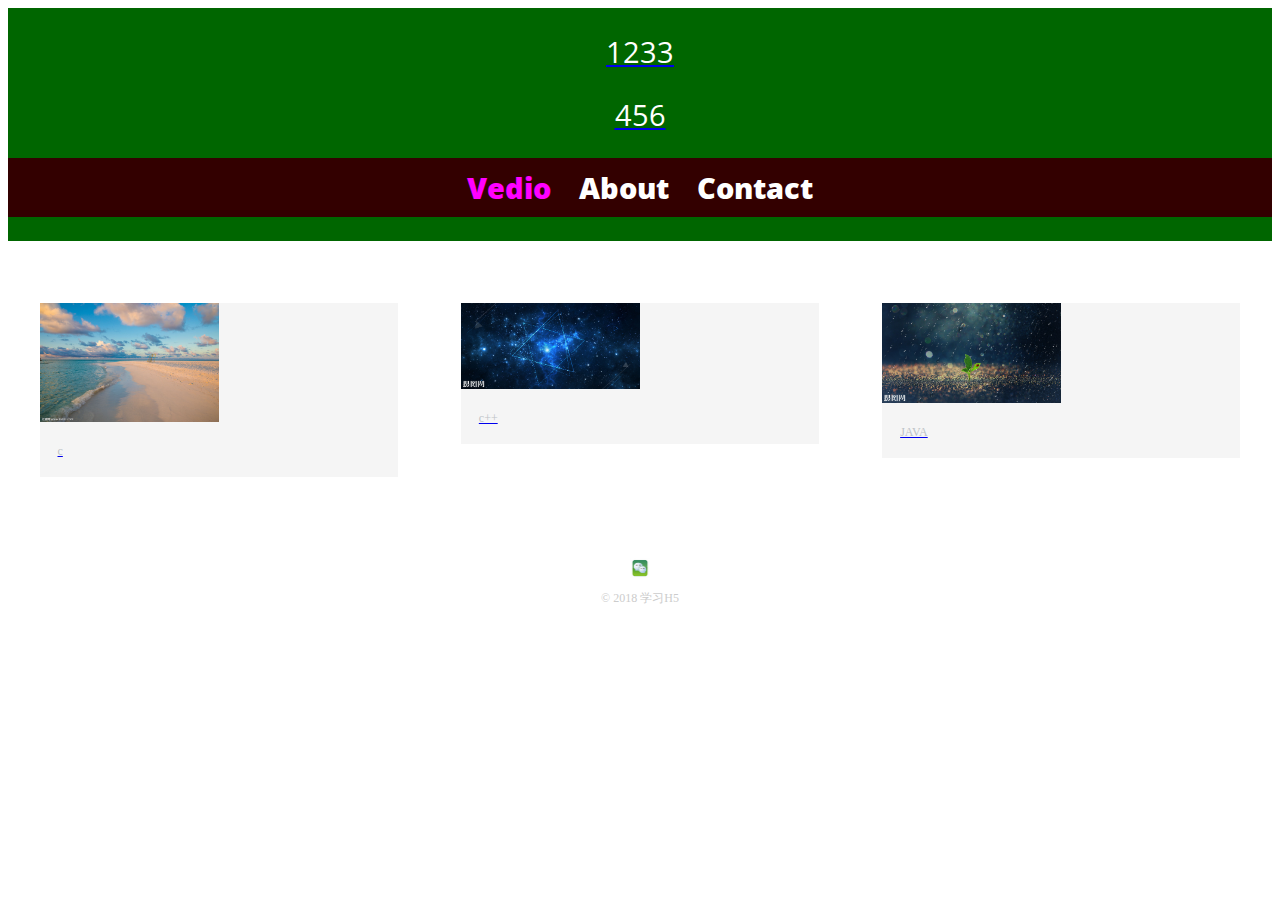
<file: index.html>
<!DOCTYPE html PUBLIC "-//W3C//DTD XHTML 1.0 Transitional//EN" "http://www.w3.org/TR/xhtml1/DTD/xhtml1-transitional.dtd">
<html xmlns="http://www.w3.org/1999/xhtml">
<head>
  <meta http-equiv="Content-Type" content="text/html; charset=utf-8" />
   <title>无标题文档</title>
    <link rel="stylesheet" href="css/main.css" />
	<link rel="stylesheet" href="css/responsive.css" />
	<meta name="viewport"  content="width-device-width,initial-scale=1.0" />
	<link href='http://fonts.font.im/css?family=Open+Sans:400,600,700,800' rel='stylesheet' type='text/css'>
</head>

<!--
<style>
  h1{
    color:#FF0000;
  }
 </style>
<style>

   nav a{
      color:#CC9900;
	  background-color:#00FF00;
   }

</style>
-->
<body>
   <header>
     <a href="index.html" id="logo">
      <h1>1233<h1>
	  <h2>456<h2>
	  </a>
	  <nav>
	     <ul>
		    <li><a href="index.html" class="selected">Vedio</a></li>
		    <li><a href="about.html">About</a></li>
			<li><a href="contact.html">Contact</a></li>
		 </ul>
	  
	  </nav>
   </header>
   <div id="wrapper">
		   <section>
			   <ul id="gallery">
				  <li>
					 <a href="img/海.jpg">
					 <img src="img/海.jpg" alt=" " />
					 <p>c</p>
				  </li>
				  <li>
					 <a href="img/星空.jpg">
					 <img src="img/星空.jpg" alt=" " />
					 <p>c++</p>
				  </li>
				 <li>
					 <a href="img/雨.jpg">
					 <img src="img/雨.jpg" alt=" " />
					 <p>JAVA</p>
				  </li> 
			   </ul>
		   </section>
		   <footer>
				 <a href="https://wx.qq.com/"><img src="img/微信.jpg" alt=" 微信LOGO" class="social-icon"/></a>
			 <p>&copy; 2018 学习H5 </p>
		   </footer>
   </div>


</body>
</html>
</file>
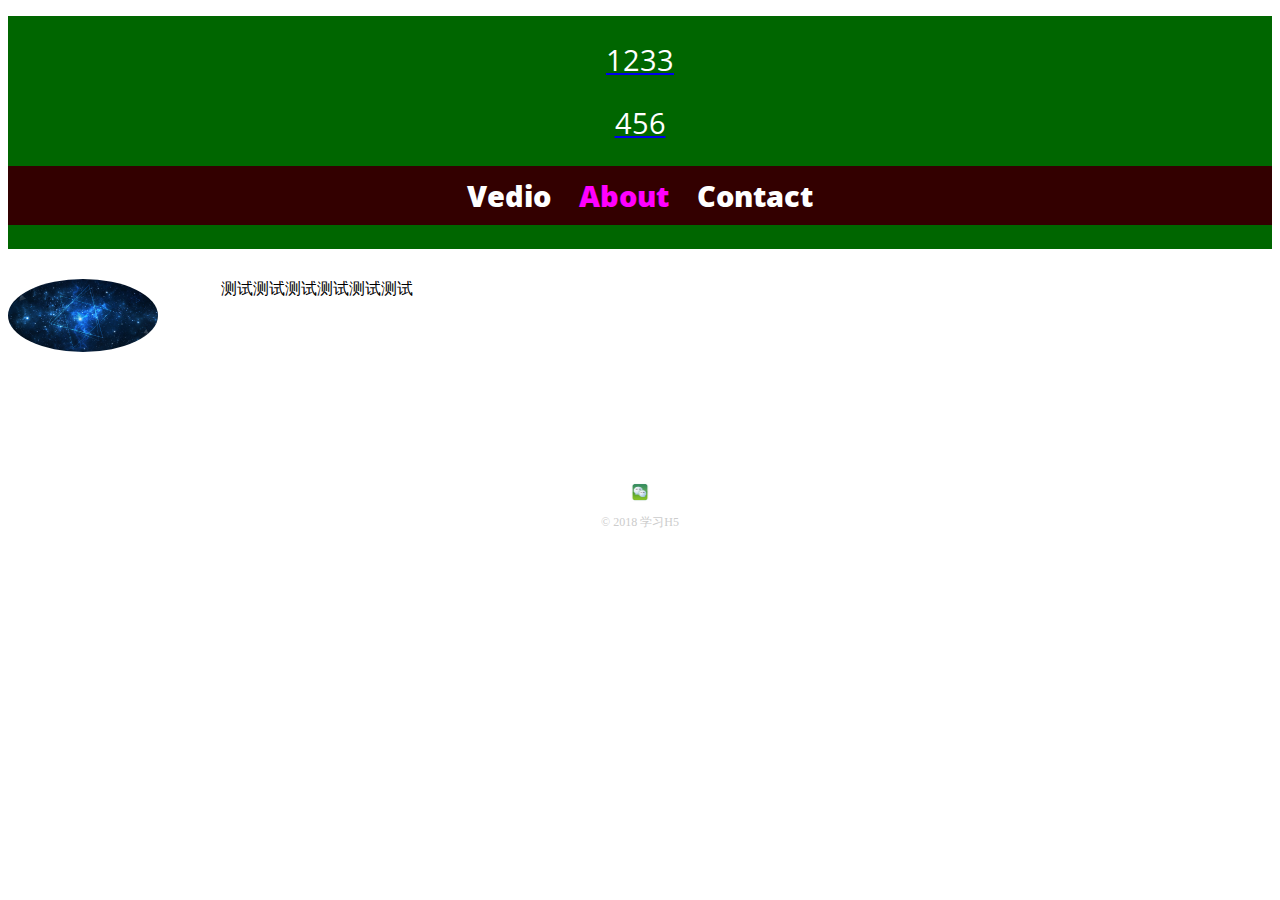
<file: about.html>
<!DOCTYPE html PUBLIC "-//W3C//DTD XHTML 1.0 Transitional//EN" "http://www.w3.org/TR/xhtml1/DTD/xhtml1-transitional.dtd">
<html xmlns="http://www.w3.org/1999/xhtml">
<head>
  <meta http-equiv="Content-Type" content="text/html; charset=utf-8" />
   <title>无标题文档</title>
    <link rel="stylesheet" href="css/main.css" />
	<link rel="stylesheet" href="css/responsive.css" />
	<meta name="viewport"  content="width-device-width,initial-scale=1.0" />
	<link href='http://fonts.font.im/css?family=Open+Sans:400,600,700,800' rel='stylesheet' type='text/css'>
</head>

<!--
<style>
  h1{
    color:#FF0000;
  }
 </style>
<style>

   nav a{
      color:#CC9900;
	  background-color:#00FF00;
   }

</style>
-->
<body>
   <header>
     <a href="index.html" id="logo">
      <h1>1233<h1>
	  <h2>456<h2>
	  </a>
	  <nav>
	     <ul>
		    <li><a href="index.html">Vedio</a></li>
		    <li><a href="about.html" class="selected">About</a></li>
			<li><a href="contact.html">Contact</a></li>
		 </ul>
	  
	  </nav>
   </header>
   <div id="wrapper">
		   <section>
			   <img src="img/星空.jpg" alt="www.ceshi.com" class="profile-photo" />
			   <p>测试测试测试测试测试测试</p>
		   </section>
		   <footer>
				 <a href="https://wx.qq.com/"><img src="img/微信.jpg" alt=" 微信LOGO" class="social-icon"/></a>
			 <p>&copy; 2018 学习H5 </p>
		   </footer>
   </div>


</body>
</html>
</file>
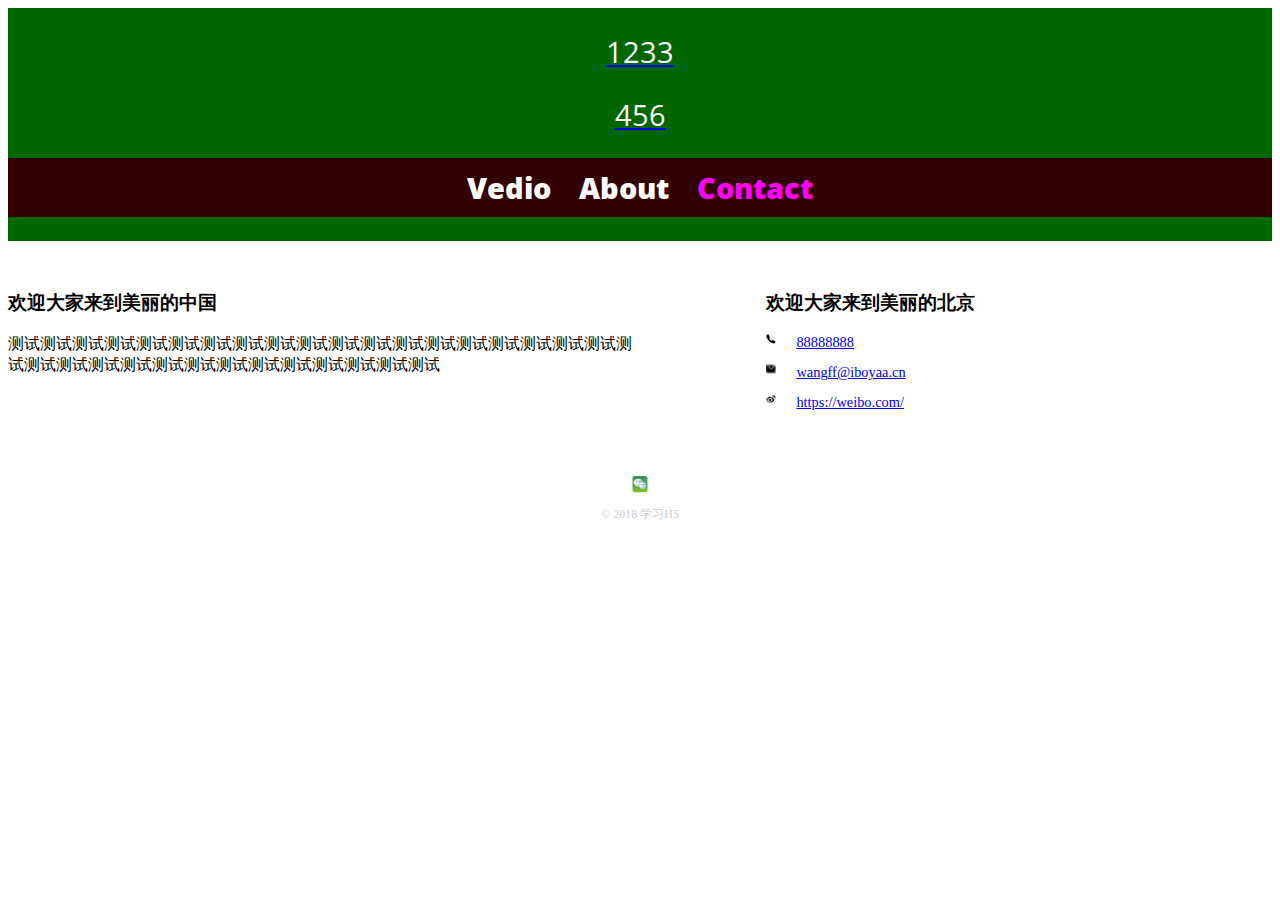
<file: contact.html>
<!DOCTYPE html PUBLIC "-//W3C//DTD XHTML 1.0 Transitional//EN" "http://www.w3.org/TR/xhtml1/DTD/xhtml1-transitional.dtd">
<html xmlns="http://www.w3.org/1999/xhtml">
<head>
  <meta http-equiv="Content-Type" content="text/html; charset=utf-8" />
   <title>无标题文档</title>
    <link rel="stylesheet" href="css/main.css" />
	<link rel="stylesheet" href="css/responsive.css" />
	<meta name="viewport"  content="width-device-width,initial-scale=1.0" />
	<link href='http://fonts.font.im/css?family=Open+Sans:400,600,700,800' rel='stylesheet' type='text/css'>
</head>

<!--
<style>
  h1{
    color:#FF0000;
  }
 </style>
<style>

   nav a{
      color:#CC9900;
	  background-color:#00FF00;
   }

</style>
-->
<body>
   <header>
     <a href="index.html" id="logo">
      <h1>1233<h1>
	  <h2>456<h2>
	  </a>
	  <nav>
	     <ul>
		    <li><a href="index.html">Vedio</a></li>
		    <li><a href="about.html" >About</a></li>
			<li><a href="contact.html" class="selected">Contact</a></li>
		 </ul>
	  
	  </nav>
   </header>
   <div id="wrapper">
		   <section id="pramary">
			  <h3>欢迎大家来到美丽的中国</h3>
			  <p>测试测试测试测试测试测试测试测试测试测试测试测试测试测试测试测试测试测试测试测试测试测试测试测试测试测试测试测试测试测试测试测试测试</p>
		   </section>
		   <section id="secondary">
			  <h3>欢迎大家来到美丽的北京</h3>
			  <ul class="contact-info">
			    <li class="phone"><a href="tel:88888888">88888888</a></li>
				 <li class="mail"><a href="mailto:wangff@iboyaa.cn">wangff@iboyaa.cn</a></li>
				 <li class="weibo"><a href="https://weibo.com/">https://weibo.com/</a></li>
			  
			  </ul>
		   </section>
		   <footer>
				 <a href="https://wx.qq.com/"><img src="img/微信.jpg" alt=" 微信LOGO" class="social-icon"/></a>
			 <p>&copy; 2018 学习H5 </p>
		   </footer>
   </div>


</body>
</html>
</file>
<file: css/main.css>
/* CSS Document */
/*
body{
    background-color:#CC6600;
}

a{ 
   text-decoration:none;
}

#wrapper{

    max-width:940px;
    margin:0 auto;
    background:orange;
    padding:0 5%;

}
*/
#logo{ 
   text-align:center;
   margin:0;
   /*font-size:1.8em;
   font-family: 'Open Sans', sans-serif;*/
}
header{background:#006600;border-color:#330000;}
header{float:left;
margin:0 0 30px 0;
padding:5px 0 0 0;
width:100%;
}
h1,h2{color:#FFFFFF;font-size:1.8em;
   font-family: 'Open Sans', sans-serif;font-weight:normal;line.height:0.8em;}
nav{background:#330000;}
nav a{color:#FFFFFF;}
nav a.selected{color:#FF00FF;}
nav a:hover{color:#FF00FF;}
nav a{text-decoration:none}

nav { text-align:center;
      padding:10px 0;
	  margin:20px 0 0;
	  }
nav ul{ list-style:none;
         margin:0 10px;
		 padding:0;
		 }
nav li{ display:inline-block;}
nav a { 
       font-weight:800;
	   padding:15px 10px;
	   }
	  
img{max-width:100%; }
#gallery{ margin:0;padding:0;list-style:none;}
#gallery li{
      float:left;
     width:45%;
	 margin:2.5%;
	 background-color:#f5f5f5; 
	 color:#bdc3c7;
	 }
#gallery li a p{
   margin:0;
   padding:5%;
   font-size:0.75em;
   color:#bdc3c7;

}
#gallery li a img{
   width:50%;height:50%;

}
footer{
     font-size:0.75em;
	 text-align:center;
	 clear:both;
	 padding-top:50px;
	 color:#ccc;

}
footer a img{
     width:50px;height:50px;

}
.social-icon{ 
 width:20px;
 height:20px;
 margin:0 5px;
 }
 .profile-photo{
 display:block;
 max-width:150px;
 margin:0 auto 30px;
 border-radius:100%;
 }
 /* *****************************
 page contact
 ********************************/
 .contact-info{ list-style:none;
           padding:0;
		   margin:0;
		   font-size:0.9em;
		   }
.contact-info a{
      display:block;
	  min-height:20px;
	  background-repeat:no-repeat;
	  backgroud-size:20px 20px;
	  padding:0 0 0 30px;
	  margin:0 0 10px;}
		
.contact-info li.phone a{
     background-image:url(../img/phone.png);}		   
		   
.contact-info li.mail a{
     background-image:url(../img/mail.png);}
.contact-info li.weibo a{
     background-image:url(../img/weibo.png);}
</file>
<file: css/responsive.css>
@media screen and (min-width:480px){
   /* body{
	      background:#FF0000;
		  }*/
		  #pramary{
		      width:50%;
			  float:left;
			  }
		 #secondary{
		       width:40%;
			   float:right;
			   }
	     #gallery li {
		      width:28.3333%;
			  }
	     .profile-photo{
		       float:left;
			   margin:0 5% 80px 0;
			   }
}


@media screen and (min-width:660px){
   /* body{
	      background:#00FF00;
		  }*/
}
</file>
